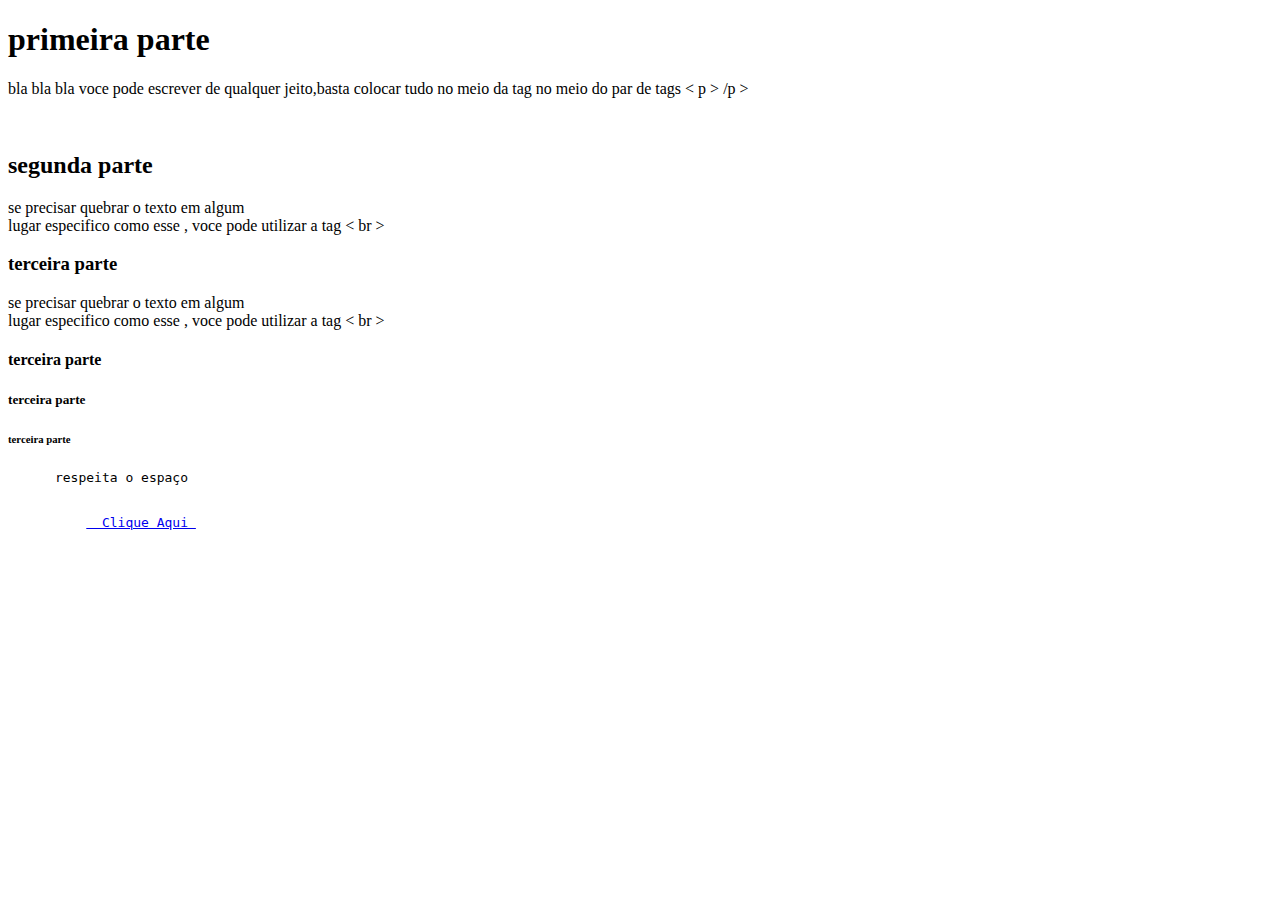
<file: Aula--HTML/index.html>
<!DOCTYPE html>
<html lang="en">
<head>
    <meta charset="UTF-8">
    <meta name="viewport" content="width=device-width, initial-scale=1.0">
    <title>Document</title>
</head>
<body>
    

    <h1>primeira parte</h1>  
    <p> bla bla bla     voce pode escrever de qualquer jeito,basta colocar tudo no meio da tag
       no meio do par de tags &lt; p &gt; /p &gt;
     </p> 
     
     <br>
 
     <h2>segunda parte </h2>
 
     <p>
         se precisar quebrar o texto em algum<br> lugar  especifico  como esse , voce pode utilizar a tag &lt; br &gt;
     </p>
 
     <h3>terceira parte </h3>
 
     <p>
         se precisar quebrar o texto em algum<br> lugar  especifico  como esse , voce pode utilizar a tag &lt; br &gt;
     </p>
 
      <h4>terceira parte </h4>
      <h5>terceira parte </h5>
      <h6>terceira parte </h6>
 <pre>
      respeita o espaço 
       
          
          <a href="https://www.w3schools.com">  Clique Aqui </a>
 </pre>




</body>
</html>
</file>
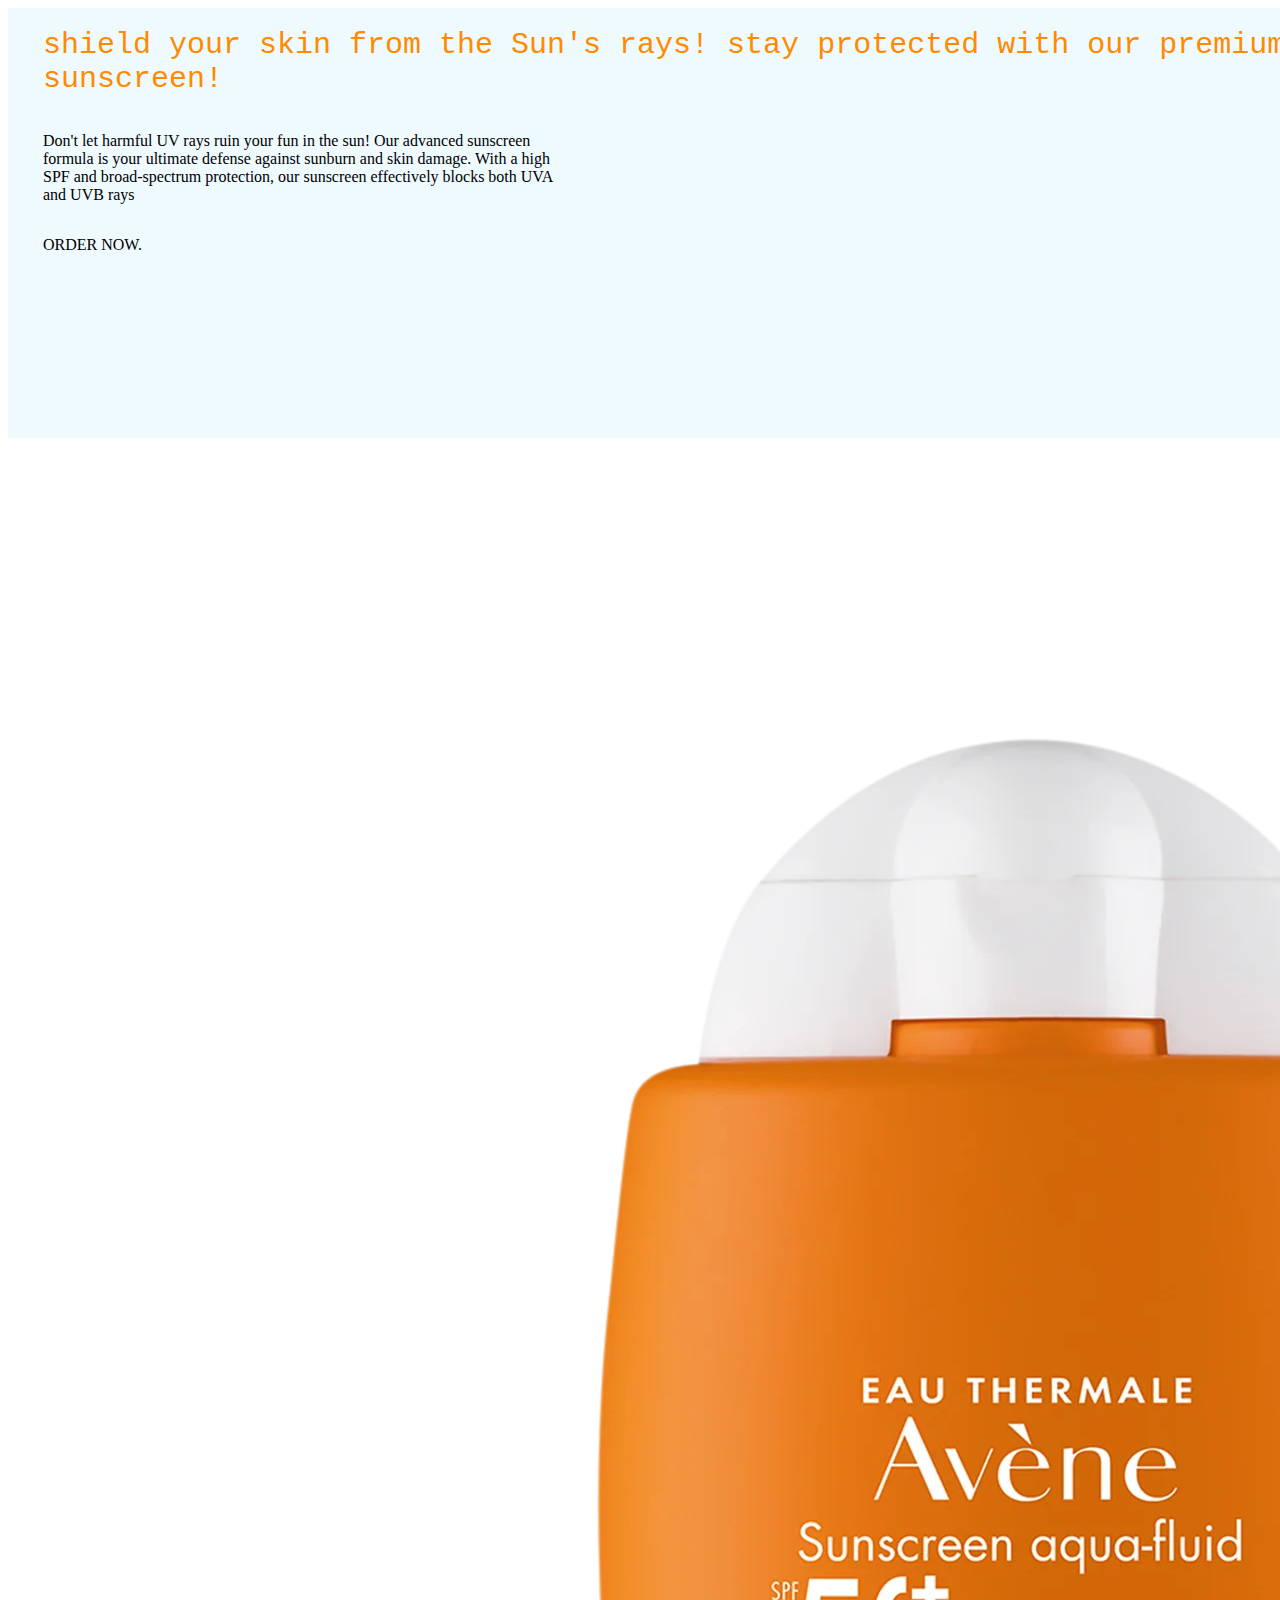
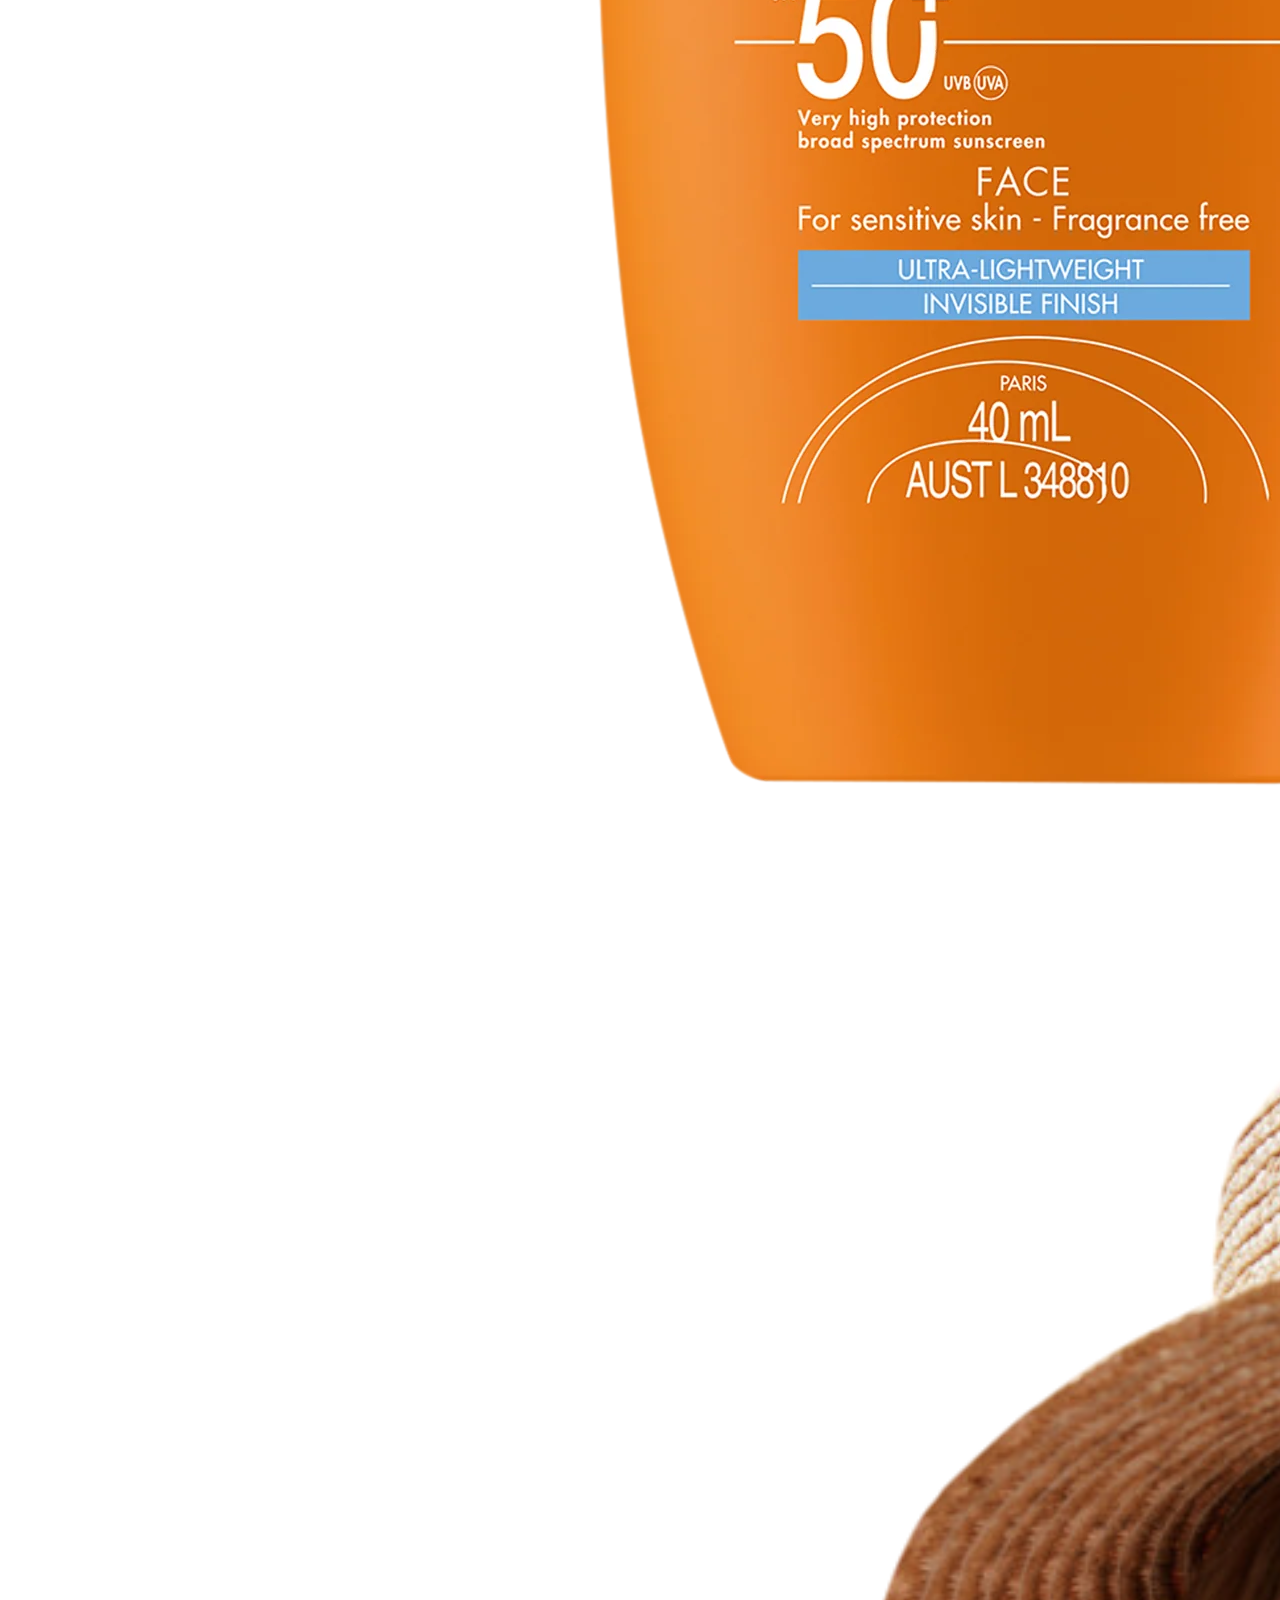
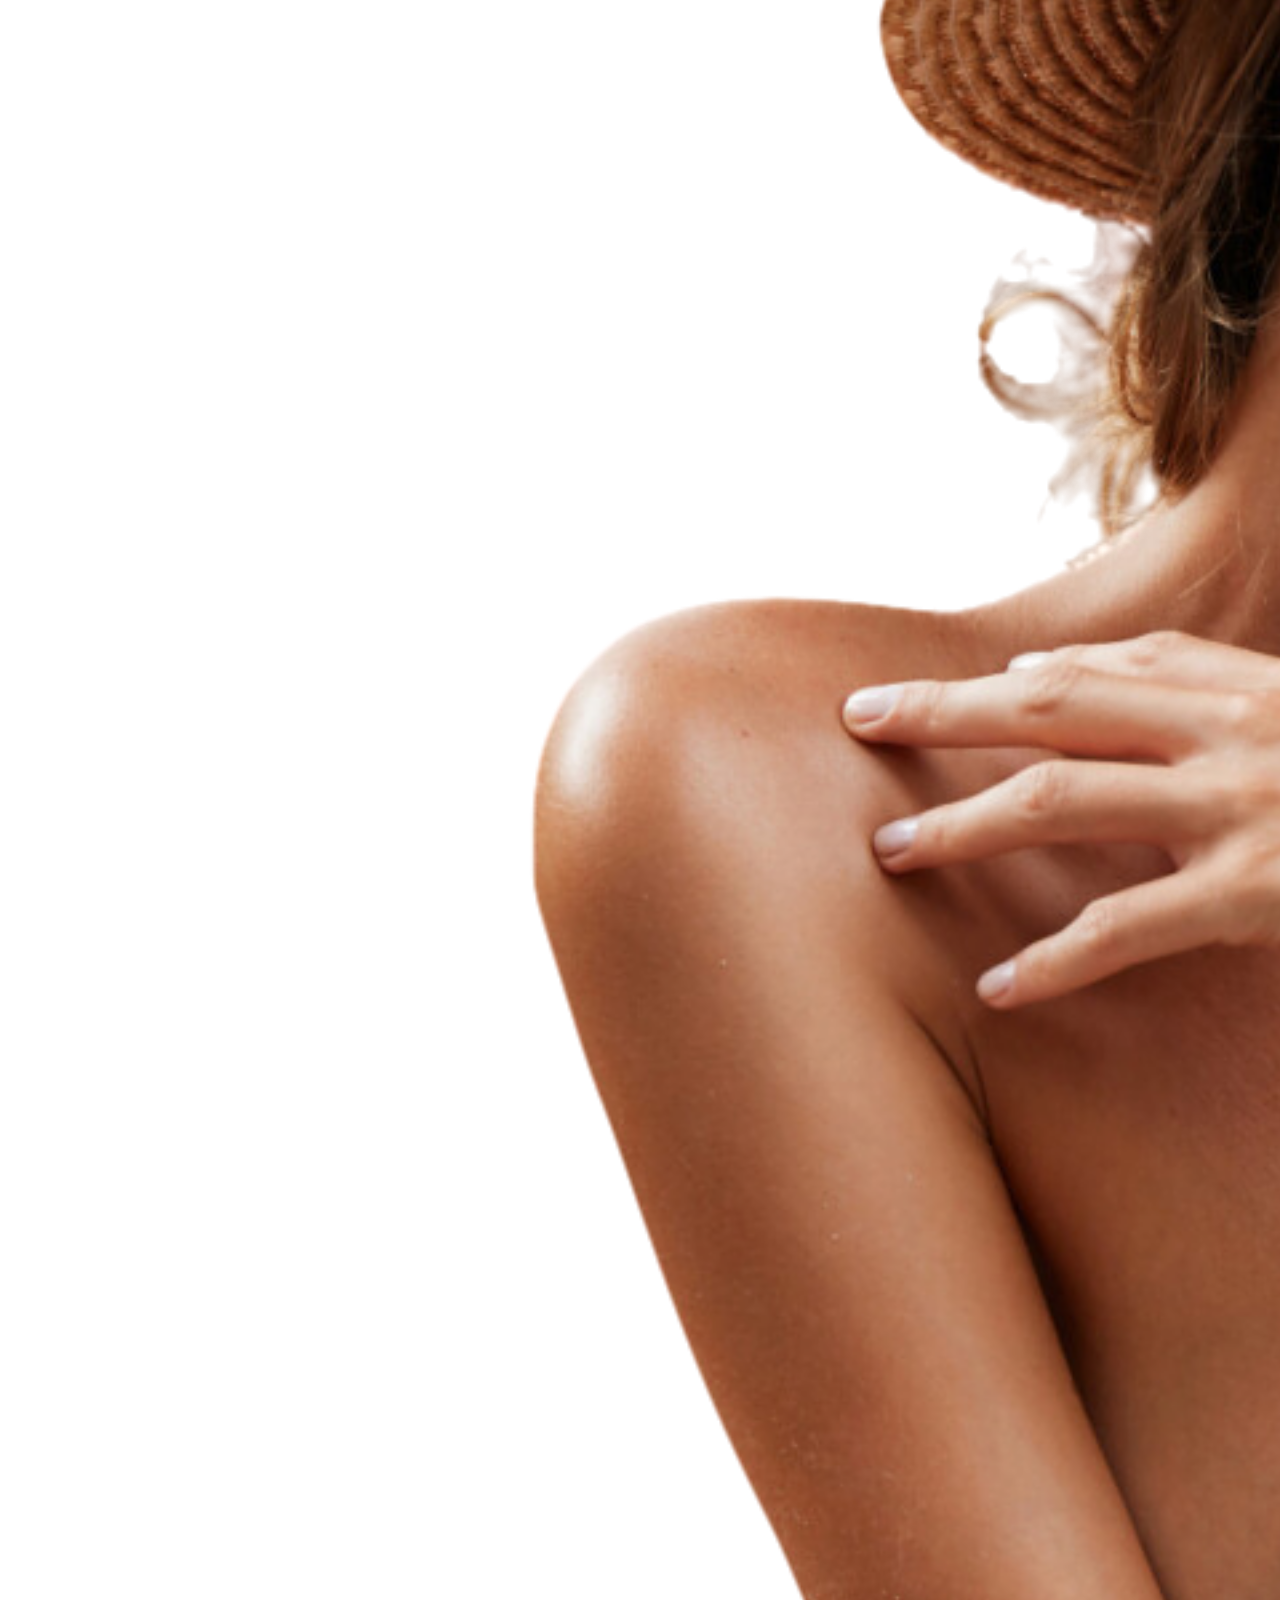
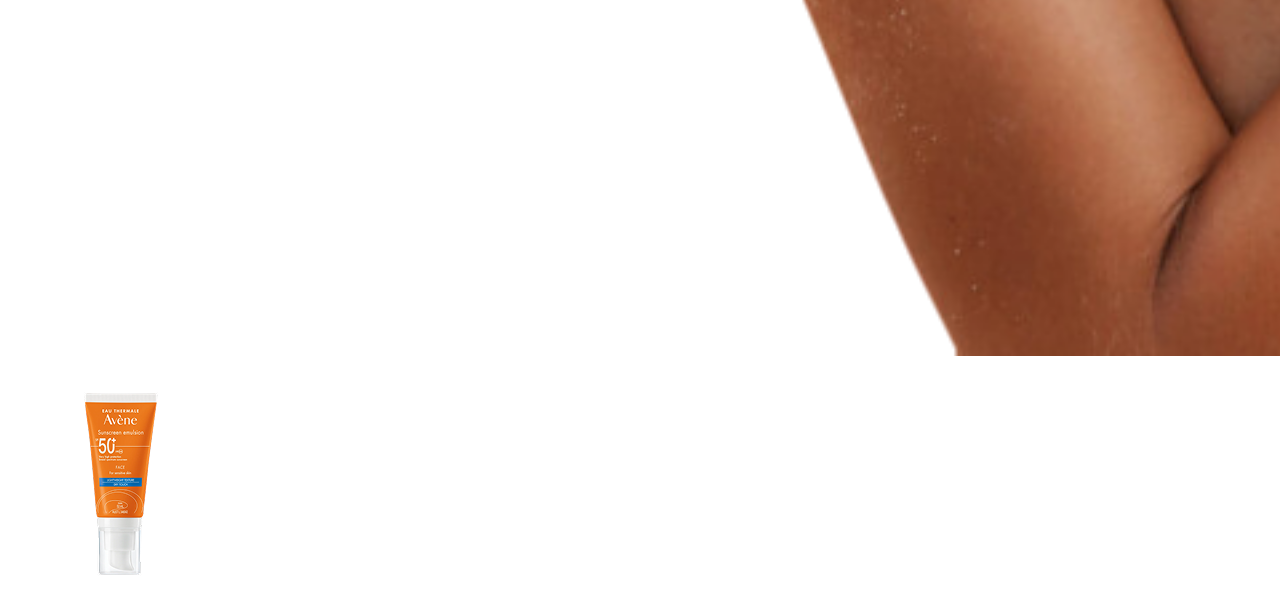
<file: aula-3/index.html>
<!DOCTYPE html>
<html lang="en">
<head>
    <meta charset="UTF-8">
    <meta name="viewport" content="width=device-width, initial-scale=1.0">
    <title>Document</title>
    <link rel="stylesheet" href="style.css">
</head>
<body>
    <div class="paizao">

    
        <div class="pai-texto">
            <h1 class="titulo">shield your skin from the Sun's rays! stay protected with our premium sunscreen!</h1>
            <p>Don't let harmful UV rays ruin your fun in the sun! Our advanced sunscreen<br> formula is your ultimate defense against sunburn and skin damage. With a high<br> SPF and broad-spectrum protection, our sunscreen effectively blocks both UVA<br> and UVB rays</p>
            <p>ORDER NOW.</p>
        </div>
    </div>
         <div>
            <img src="IMAGENS/bd36cc58f9912f9484b2eedf283fbf306db4510f.png">
            <img src="IMAGENS/cee9c6f76a97fae75036b7b183ab2691bbab19df(1).png">
            <img src="IMAGENS/image 47.png">
         </div>
</body>
</html>
</file>
<file: aula-3/style.css>
@import url('https://fonts.googleapis.com/css2?family=Major+Mono+Display&display=swap');


.paizao{
    background-color:#EFFAFF;
    width:1440px;
    height:430px;
    flex-direction:row;
}
.pai-texto{
  display: flex;
  flex-direction: column;
  margin-left: 35px;
}

.titulo{

    color:#FF8A00;
    font-family:" Major Mono Display",monospace;
    font-weight: 400;
    font-size:30px

}

.paragrafo{
    color:#4B4B4B;
    font-family:"Mulish",sans-serif;
    font-weight:400;
    font-size: 18px;
}

.button{

    display:flex;
    justify-content: center;
    align-items: center;
    background-color:#FF8A00;
    font-family: "Major Mono Display",monospace;
    color:#FFFFFF;
    width: 60px;
    height: 40px;
    font-size: 12px;
    border-radius:8px;
    font-weight: 600;
    cursor:pointer;
    text-align: center;

}

.imagens-body{

    display:flex;
    flex-direction: row;
    font-weight: 600px;
    margin-top: 190px;
    align-self: base line;
}

.imagem-protetor{
    width: 226px;
    height: 226px;
    align-items: end;
}

.image-creme{
    width: 230px;
    height: 230px;
    margin-right:-95px;
    margin-top: 250px;

}


.image-mulher{
    width:246px;
    height:400px;


}
</file>
